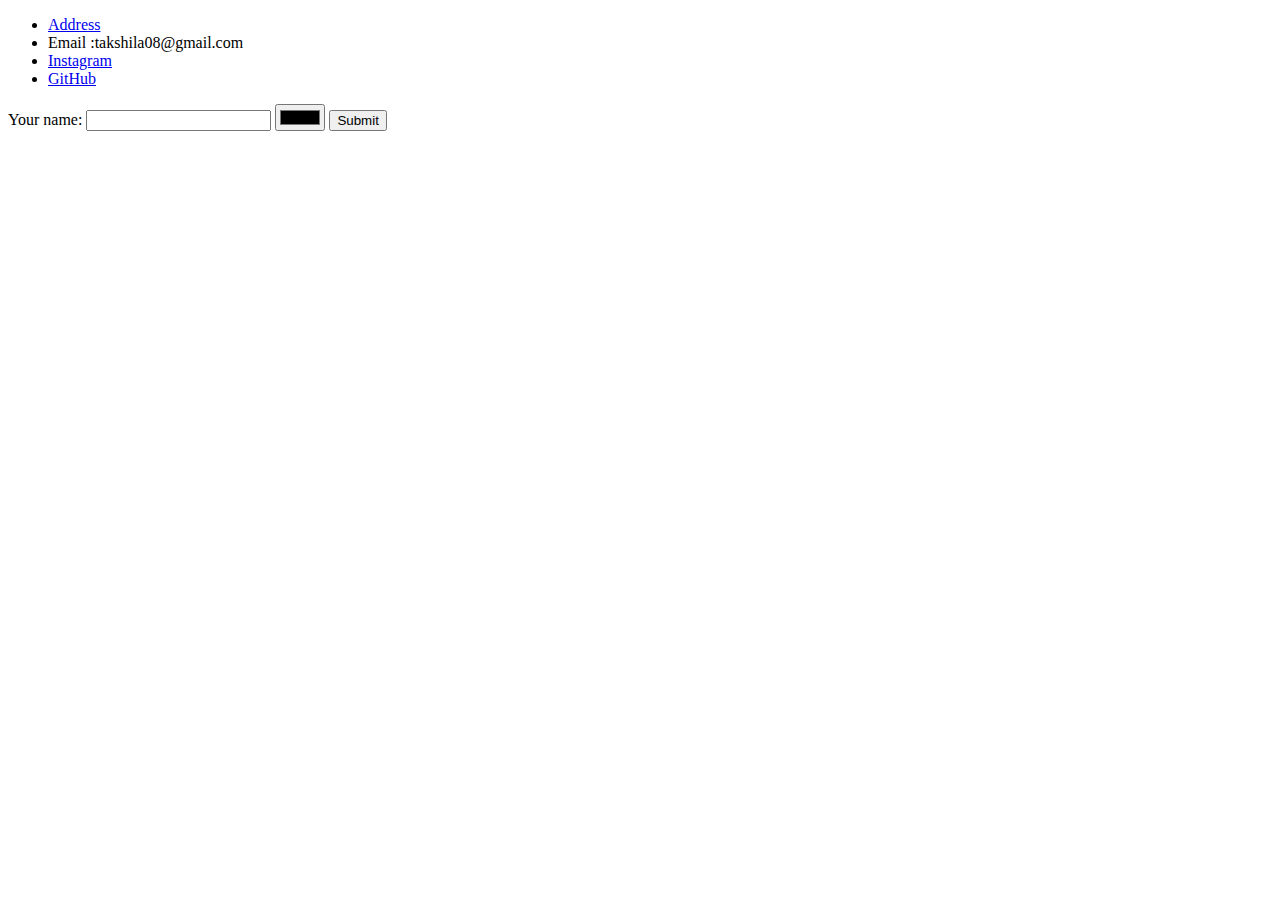
<file: contact-me.html>
<!DOCTYPE html>
<html lang="en">
<head>
    <meta charset="UTF-8">
    <title>Contact me</title>
</head>
<body>
    <ul>
        <li><a href="https://en.wikipedia.org/wiki/Pathankot">Address </a></li>
        <li>Email :takshila08@gmail.com</li>
        <li><a href="https://www.instagram.com/takshila_08/">Instagram</a></li>
        <li><a href="https://github.com/takshilaa">GitHub</a></li>
    </ul>
    <form class="" action="index.html" method="post">
        <label>Your name:</label>
        <input type="text" name="" value="">
        <input type="color" name="" value="">
        <input type="submit" name="">
    </form>
    
    
</body>
</html>
</file>
